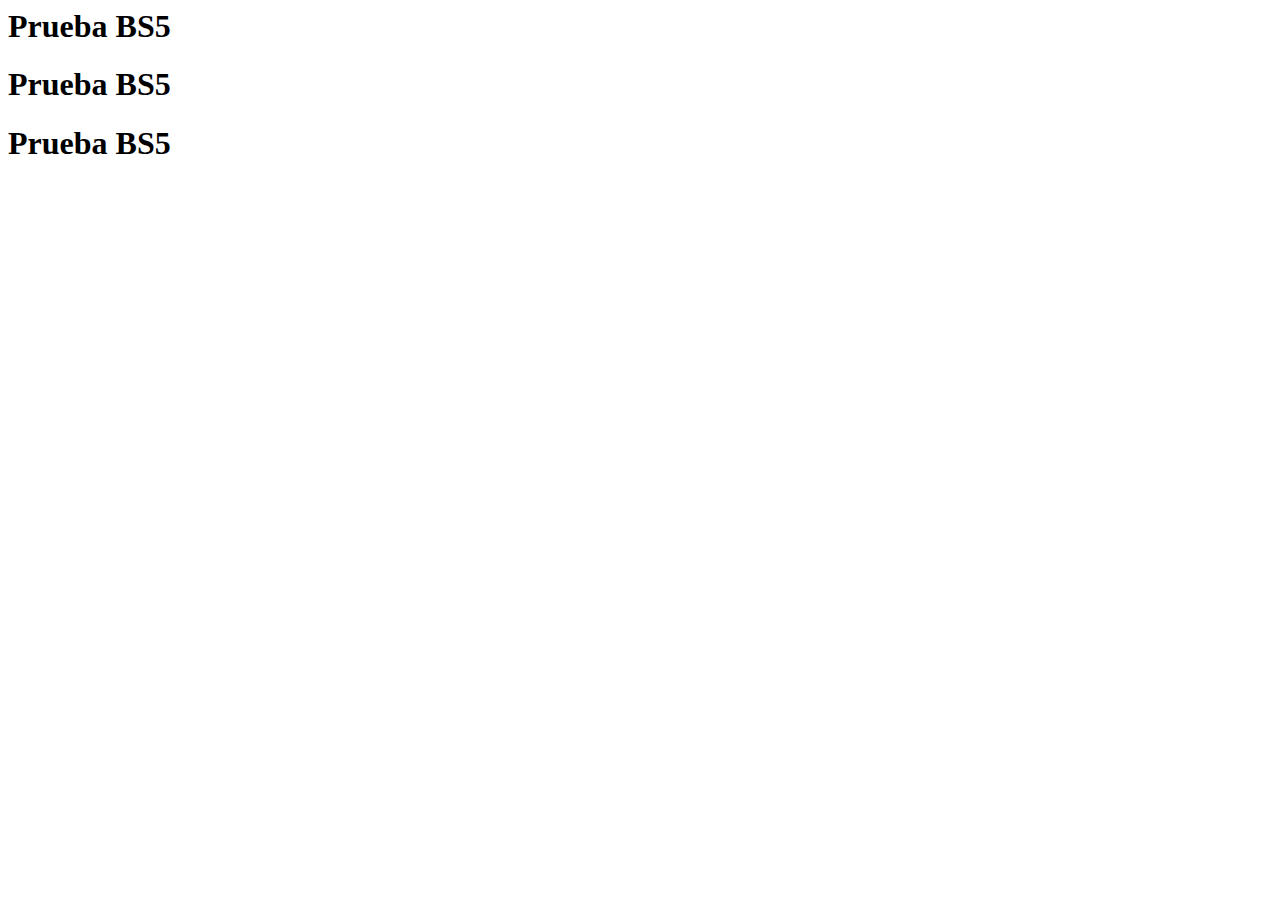
<file: index.html>
<html lang="en">
<head>
    <meta charset="UTF-8">
    <meta http-equiv="X-UA-Compatible" content="IE=edge">
    <meta name="viewport" content="width=device-width, initial-scale=1.0">
    <title>BST5</title>
    <!-- Bootstrap -->
    <link href="https://cdn.jsdelivr.net/npm/bootstrap@5.2.0-beta1/dist/css/bootstrap.min.css" 
    rel="stylesheet" 
    integrity="sha384-0evHe/X+R7YkIZDRvuzKMRqM+OrBnVFBL6DOitfPri4tjfHxaWutUpFmBp4vmVor" 
    crossorigin="anonymous"> 
    <link rel="stylesheet" href="">
</head>
<body>
    
    <div class="container">
        <div class="row">
            <div class="col-sm-12 col-md-4 col-lg-4 col-xl-4">
                <h1>Prueba BS5</h1>
            </div>
            <div class="col-sm-12 col-md-4 col-lg-4 col-xl-4">
                <h1>Prueba BS5</h1>
            </div>
            <div class="col-sm-12 col-md-4 col-lg-4 col-xl-4">
                <h1>Prueba BS5</h1>
            </div>
            
        </div>
        
    </div>
</body>
</html>
</file>
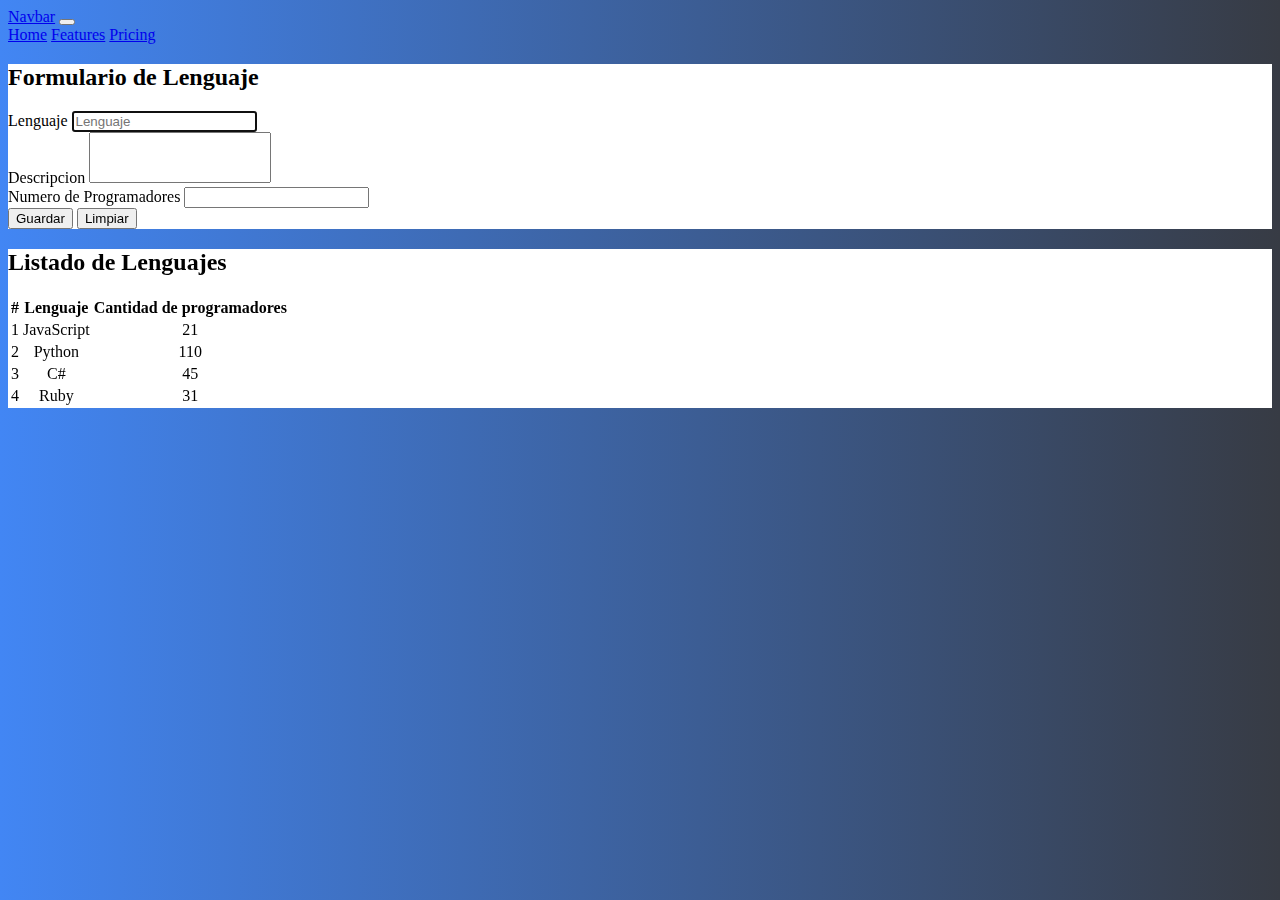
<file: interfaz.html>
<html lang="en">
<head>
    <meta charset="UTF-8">
    <meta http-equiv="X-UA-Compatible" content="IE=edge">
    <meta name="viewport" content="width=device-width, initial-scale=1.0">
    <!-- Bootstrap -->
    <link href="https://cdn.jsdelivr.net/npm/bootstrap@5.2.0-beta1/dist/css/bootstrap.min.css" 
    rel="stylesheet" 
    integrity="sha384-0evHe/X+R7YkIZDRvuzKMRqM+OrBnVFBL6DOitfPri4tjfHxaWutUpFmBp4vmVor" 
    crossorigin="anonymous"> 
    <!-- Custom CSS-->
    <link rel="stylesheet" href="css/interfaz.css">
    <title>Interfaz BST5</title>
</head>
<body>
    <nav class="navbar navbar-expand-lg navbar-dark bg-dark">
        <div class="container-fluid">
          <a class="navbar-brand" href="#">Navbar</a>
          <button class="navbar-toggler" type="button" data-bs-toggle="collapse" data-bs-target="#navbarNavAltMarkup" aria-controls="navbarNavAltMarkup" aria-expanded="false" aria-label="Toggle navigation">
            <span class="navbar-toggler-icon"></span>
          </button>
          <div class="collapse navbar-collapse" id="navbarNavAltMarkup">
            <div class="navbar-nav ms-auto">
              <a class="nav-link" href="#">Home</a>
              <a class="nav-link" href="#">Features</a>
              <a class="nav-link" href="#">Pricing</a>
            </div>
          </div>
        </div>
    </nav>
    <div class="container my-3">
        <div class="row">
            <div class="col-sm-12 col-md-4 col-lg-4 col-xl-4 py-4 bg-white">
                <h2>Formulario de Lenguaje</h2>
                <form>
                    <div class="mb-3">
                        <label for="nombre" class="form-label">Lenguaje</label>
                        <input type="text" class="form-control" id="nombre" placeholder="Lenguaje" autofocus>
                      </div>
                      <div class="mb-3">
                        <label for="descripcion" class="form-label">Descripcion</label>
                        <textarea class="form-control" id="descripcion" rows="3"></textarea>
                      </div>
                      <div class="mb-3">
                        <label for="programadores" class="form-label">Numero de Programadores</label>
                        <input type="number" class="form-control" id="programadores">
                      </div>
                      <div class="d-grid gap-2">
                        <button class="btn btn-success">Guardar</button>
                        <button class="btn btn-secondary">Limpiar</button>
                      </div>  
                </form>
            </div>
            <div class="col-sm-12 col-md-8 col-lg-8 col-xl-8 py-4 bg-white">
                <h2>Listado de Lenguajes</h2>
                <table class="table table-dark table-striped">
                    <thead>
                        <tr>
                            <th class="centrado">#</th>
                            <th class="centrado">Lenguaje</th>
                            <th class="centrado">Cantidad de programadores</th>
                        </tr>
                    </thead>
                    <tbody>
                        <tr>
                            <td class="centrado">1</td>
                            <td class="centrado">JavaScript</td>
                            <td class="centrado">21</td>
                        </tr>
                        <tr>
                            <td class="centrado">2</td>
                            <td class="centrado">Python</td>
                            <td class="centrado">110</td>
                        </tr>
                        <tr>
                            <td class="centrado">3</td>
                            <td class="centrado">C#</td>
                            <td class="centrado">45</td>
                        </tr>
                        <tr>
                            <td class="centrado">4</td>
                            <td class="centrado">Ruby</td>
                            <td class="centrado">31</td>
                        </tr>
                    </tbody>
                </table>
            </div>  
        </div>
    </div>
    <!-- JavaScript Bundle with Popper -->
<script src="https://cdn.jsdelivr.net/npm/bootstrap@5.2.0-beta1/dist/js/bootstrap.bundle.min.js" integrity="sha384-pprn3073KE6tl6bjs2QrFaJGz5/SUsLqktiwsUTF55Jfv3qYSDhgCecCxMW52nD2" crossorigin="anonymous"></script>
</body>
</html>
</file>
<file: css/interfaz.css>
body {
    background: #373B44;  /* fallback for old browsers */
    background: -webkit-linear-gradient(to right, #4286f4, #373B44);  /* Chrome 10-25, Safari 5.1-6 */
    background: linear-gradient(to right, #4286f4, #373B44); /* W3C, IE 10+/ Edge, Firefox 16+, Chrome 26+, Opera 12+, Safari 7+ */

}

#descripcion {
    resize: none;
}

.centrado {
    text-align: center;
    vertical-align: middle;
}

.bg-white {
    background-color: #fff;
}
</file>
